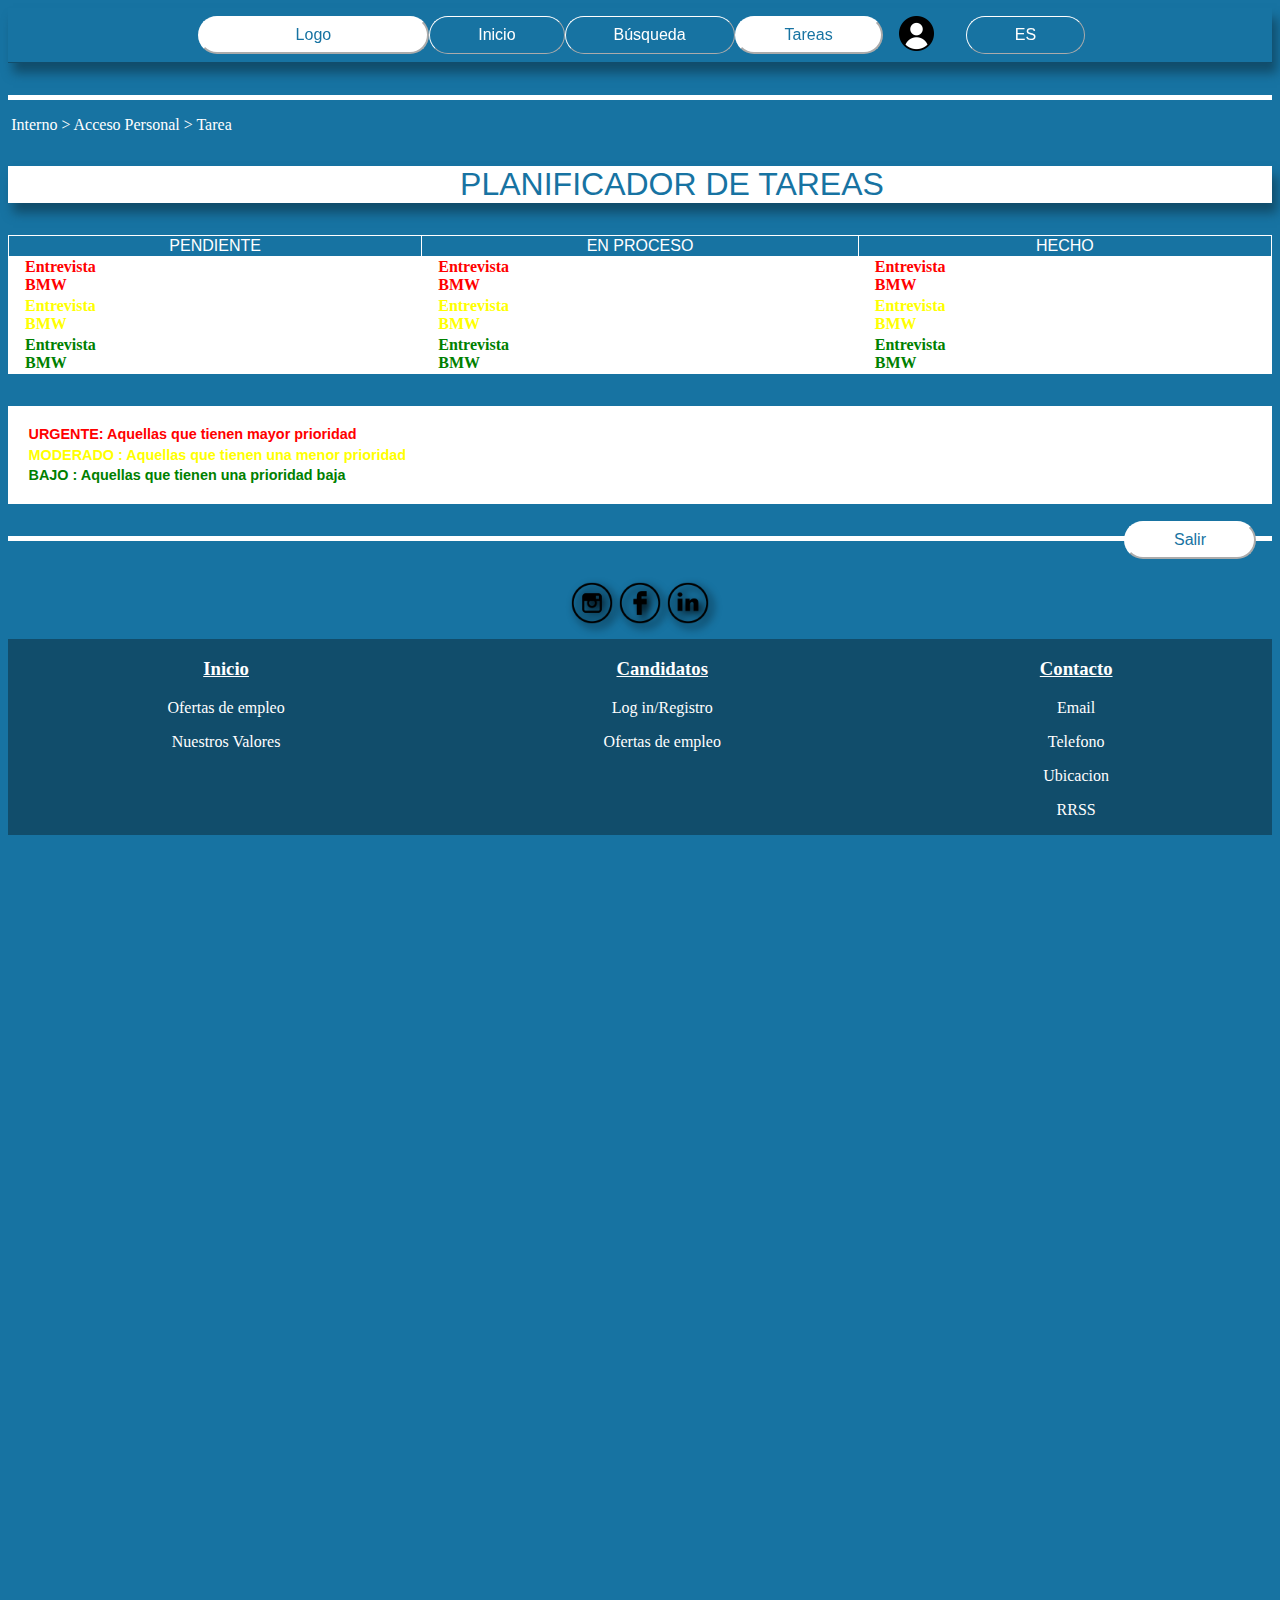
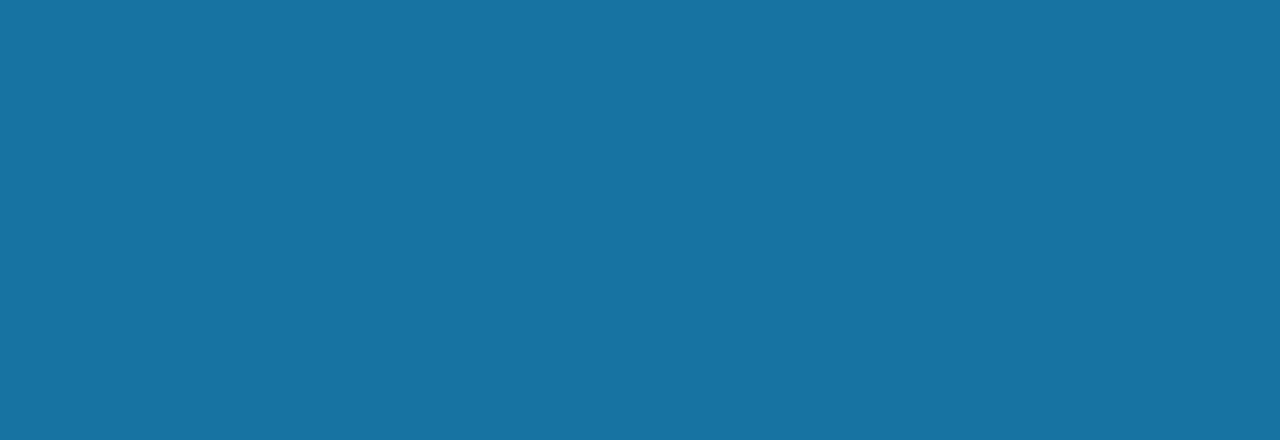
<file: Practica2_Arturo_Yañez/Practica2.html>
<html>
    <head>
        <link rel="stylesheet" href="Practica2.css">
            <meta charset="UTF-8">
            <meta name="viewport" content="width=device-width, initial-scale=1.0">
            <meta http-equiv="X-UA-Compatible" content="ie=edge">
            <title>Document</title>
    </head>
    <body>
        <div id="cabecera">
                <button id="blanco">Logo</button>
                <button id="azul">Inicio</button>
                <button id="azul">Búsqueda</button>
                <button id="blanco">Tareas</button>
                <a href="www.google.com"><img src="ImagenUsuario.png"></a>
                <button id="azul">ES</button>
        </div>
        <div id="linea"></div>
        <div id="ruta">
            <p>Interno > Acceso Personal > Tarea</p>
        </div>
        <div id="plan">
            <p>PLANIFICADOR DE TAREAS</p>
        </div>
        <div>
            <table>
                <tr>
                    <th>PENDIENTE</th>
                    <th>EN PROCESO</th>
                    <th>HECHO</th>
                </tr>
                <tr>
                    <td id="rojo">Entrevista<br>BMW</td>
                    <td id="rojo">Entrevista<br>BMW</td>
                    <td id="rojo">Entrevista<br>BMW</td>
                </tr>
                <tr>
                    <td id="amarillo">Entrevista<br>BMW</td>
                    <td id="amarillo">Entrevista<br>BMW</td>
                    <td id="amarillo">Entrevista<br>BMW</td>
                </tr>
                <tr>
                    <td id="verde">Entrevista<br>BMW</td>
                    <td id="verde">Entrevista<br>BMW</td>
                    <td id="verde">Entrevista<br>BMW</td>
                </tr>
            </table>
        </div>
        <div id="ord">
            <p id="rojo">URGENTE: Aquellas que tienen mayor prioridad</p>
            <p id="amarillo">MODERADO : Aquellas que tienen una menor prioridad</p>
            <p id="verde">BAJO : Aquellas que tienen una prioridad baja</p>
        </div>
        <div id="linea"></div>
        <div id='salir'>
            <button id="blanco">Salir</button>
        </div>
        <div id="rrss">
            <div id="ins"></div>
            <div id="fb"></div>
            <div id="link"></div>
        </div>
        <div id="cont">
            <div>
                <h3>Inicio</h3>
                <p>Ofertas de empleo</p>
                <p>Nuestros Valores</p>
            </div>
            <div>
                <h3>Candidatos</h3>
                <p>Log in/Registro</p>
                <p>Ofertas de empleo</p>
            </div>
            <div>
                <h3>Contacto</h3>
                <p>Email</p>
                <p>Telefono</p>
                <p>Ubicacion</p>
                <p>RRSS</p>
            </div>
        </div>
    </body>
</html>
</file>
<file: Practica2_Arturo_Yañez/Practica2.css>
body{
    background-color:#1773A2;
    height: 2024px;
}
p{
    color: white;
}
#plan p{
    color: #1773A2;
    text-align: center;
    font-size: 2em;
    text-indent: 2em;
}
#cabecera{
    display: flex;
    justify-content: space-evenly;
    flex-wrap: no-wrap;
    position: sticky;
    top: 0;
    background-color:#1773A2;
    border-bottom: 0.1em solid #114d6b;
    padding-bottom: 0.5em;
    padding-top: 0.5em;  
    width: 70%;
    margin: 0 auto;
    padding-left: 15%;
    padding-right: 15%;
    box-shadow: 5px 10px 10px #114d6b;
}
#cabecera button:first-of-type{
    padding-top: 0.5em;
    padding-bottom: 0.5em;
    padding-left: 6em;
    padding-right: 6em;
}
button{
    padding-top: 0.5em;
    padding-bottom: 0.5em;
    padding-left: 3em;
    padding-right: 3em;
    font-family: Verdana, Geneva, Tahoma, sans-serif;
    border-radius: 25px 25px;
}
button#azul:hover{
    background-color:#114d6b;
    color: white;
}
button#blanco:hover{
    background-color:#114d6b;
    color: white;
}
button#blanco{
    background-color:white;
    border-color: white;
    border-width: 1%;
    color: #1773A2;
    font-size: 1em;
}
button#azul{
    color:white;
    border-color: white;
    border-width: 0.031em;
    background-color: #1773A2;
    font-size: 1em;
}

div#cabecera img{
    width: 2.2em;
    height: 2.2em;
    vertical-align:middle;
    margin-left: 1em;
    margin-right: 2em;
}
div#linea{
    padding-top: 0.3em;
    background-color: white;
    margin-top: 2em;
    /*width: 62%;
    margin-left: auto;
    margin-right: auto;*/
}
div#ruta{
    margin-left: 0.2em;;
}

div#plan{
    background-color: #ffffff;
    font-family: Verdana, Geneva, Tahoma, sans-serif;
    box-shadow: 5px 10px 10px #114d6b;
}

table,td,th{
    border-collapse: collapse;
    border: 0.01em solid white;
    color:white ;
}
table{
    width: 100%;
    text-align: center;
    margin: auto;
}
td{
    background-color: white;
    color: #1773A2;
    padding-left: 1em;
    padding-right: 1em;
    font-weight: bold;
    text-align: left;
}
th{
    font-weight: lighter;
    font-family: Verdana, Geneva, Tahoma, sans-serif;
    font-size: 1em;
}
td#rojo{
    color: red;
}
td#verde{
    color: green;
}
td#amarillo{
    color: yellow;
}

div#ord{
    background-color: white;
    padding: 1em;
    margin-top: 2em;
}

div#ord p{
    font-family: Verdana, Geneva, Tahoma, sans-serif;
    font-weight: bold;
    margin: 0.313em;
    font-size: 0.9em;
    text-align: left;
}
p#rojo{
    color: red;
}
p#verde{
    color: green;
}
p#amarillo{
    color: yellow;
}

#salir button#blanco{
    float: right;
    margin-right: 1em;
    margin-top: -1.2em;
}
#rrss{
    display: flex;
    justify-content: center;
    margin: auto;
    margin-top: 3%;
    width: 15%;
}

#rrss #ins{
    background-image: url("Instagram_Rounded_icon-icons.com_61576.png");
    background-repeat: no-repeat;
    background-clip: padding-box; 
    padding: 1.5em;
    background-size: 3em, 8em, auto;
    position: relative;
    filter: drop-shadow(4px 4px 4px black);
    z-index: -1;
}
#rrss #fb{
    background-image: url("Facebook_Rounded_icon-icons.com_61578.png");
    background-repeat: no-repeat;
    background-clip: padding-box; 
    padding: 1.5em;
    background-size: 3em, 8em, auto;
    position: relative;
    filter: drop-shadow(4px 4px 4px black);
    z-index: -1;
}

#rrss #link{
    background-image: url("LinkedIn_Rounded_icon-icons.com_61573.png");
    background-repeat: no-repeat;
    background-clip: padding-box; 
    padding: 1.5em;
    background-size: 3em, 8em, auto;
    position: relative;
    filter: drop-shadow(4px 4px 4px black);
    z-index: -1;
}
#cont{
    background-color: #114d6b;
    margin-top: 1%;
    display: flex;
    justify-content: space-around;
}
#cont div h3 {
    text-decoration:underline ;
    color: white;
}
#cont div{
    text-align: center;
}
</file>
